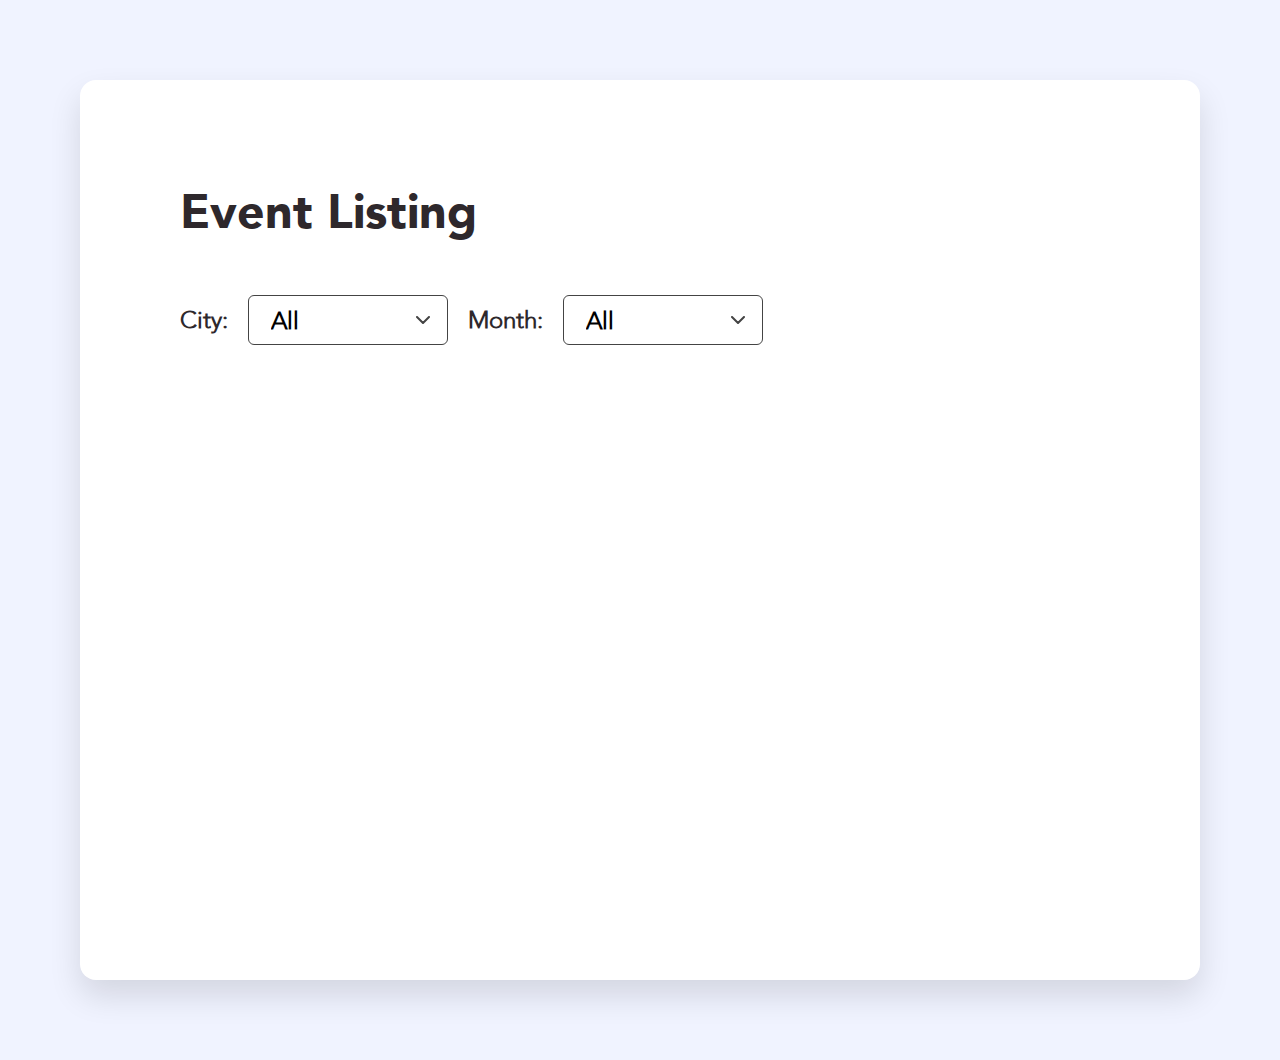
<file: index.html>
<!DOCTYPE html>
<html lang="en">
<head>
    <meta charset="UTF-8">
    <meta name="viewport" content="width=device-width, initial-scale=1.0">
    <link rel="stylesheet" href="https://maxcdn.bootstrapcdn.com/font-awesome/4.5.0/css/font-awesome.min.css">
    <link rel="stylesheet" href="src/style/index.css">
    <title>Events</title>
</head>
<body>
    <div class="page-main__wrapper">
        <section class="page-main__container">
            <header class="page-main__header">
                <h1 class="page-main__heading">Event Listing</h1>
                <div class="page-main__selects-container selects-container">
                    <div class="select-container">
                        <label for="city-select" class="select-container__label">City:</label>
                            <select id="city-select" class="select-container__options">
                                <option value="Amsterdam">Amsterdam</option>
                                <option value="Berlin">Berlin</option>
                                <option value="Rim">Rim</option>
                                <option value="Sr.Petersburg">Sr. Petersburg</option>
                                <option selected="selected">All</option>
                            </select>
                    </div>
                    <div class="select-container">
                        <label for="month-select" class="select-container__label">Month:</label>

                            <select id="month-select" class="select-container__options">
                                <option value="01">January</option>
                                <option value="02">February</option>
                                <option value="03">March</option>
                                <option value="04">April</option>
                                <option value="05">May</option>
                                <option value="06">June</option>
                                <option value="07">July</option>
                                <option value="08">August</option>
                                <option value="09">September</option>
                                <option value="10">October</option>
                                <option value="11">November</option>
                                <option value="12">December</option>
                                <option selected="selected">All</option>
                            </select>
                    </div>

                </div>
            </header>
            <main class="page-main__events-container">

            </main>
        </section>
    </div>
<script src="src/js/read_events.js" defer></script>
<script src="src/js/select_function.js" defer></script>
</body>
</html>
</file>
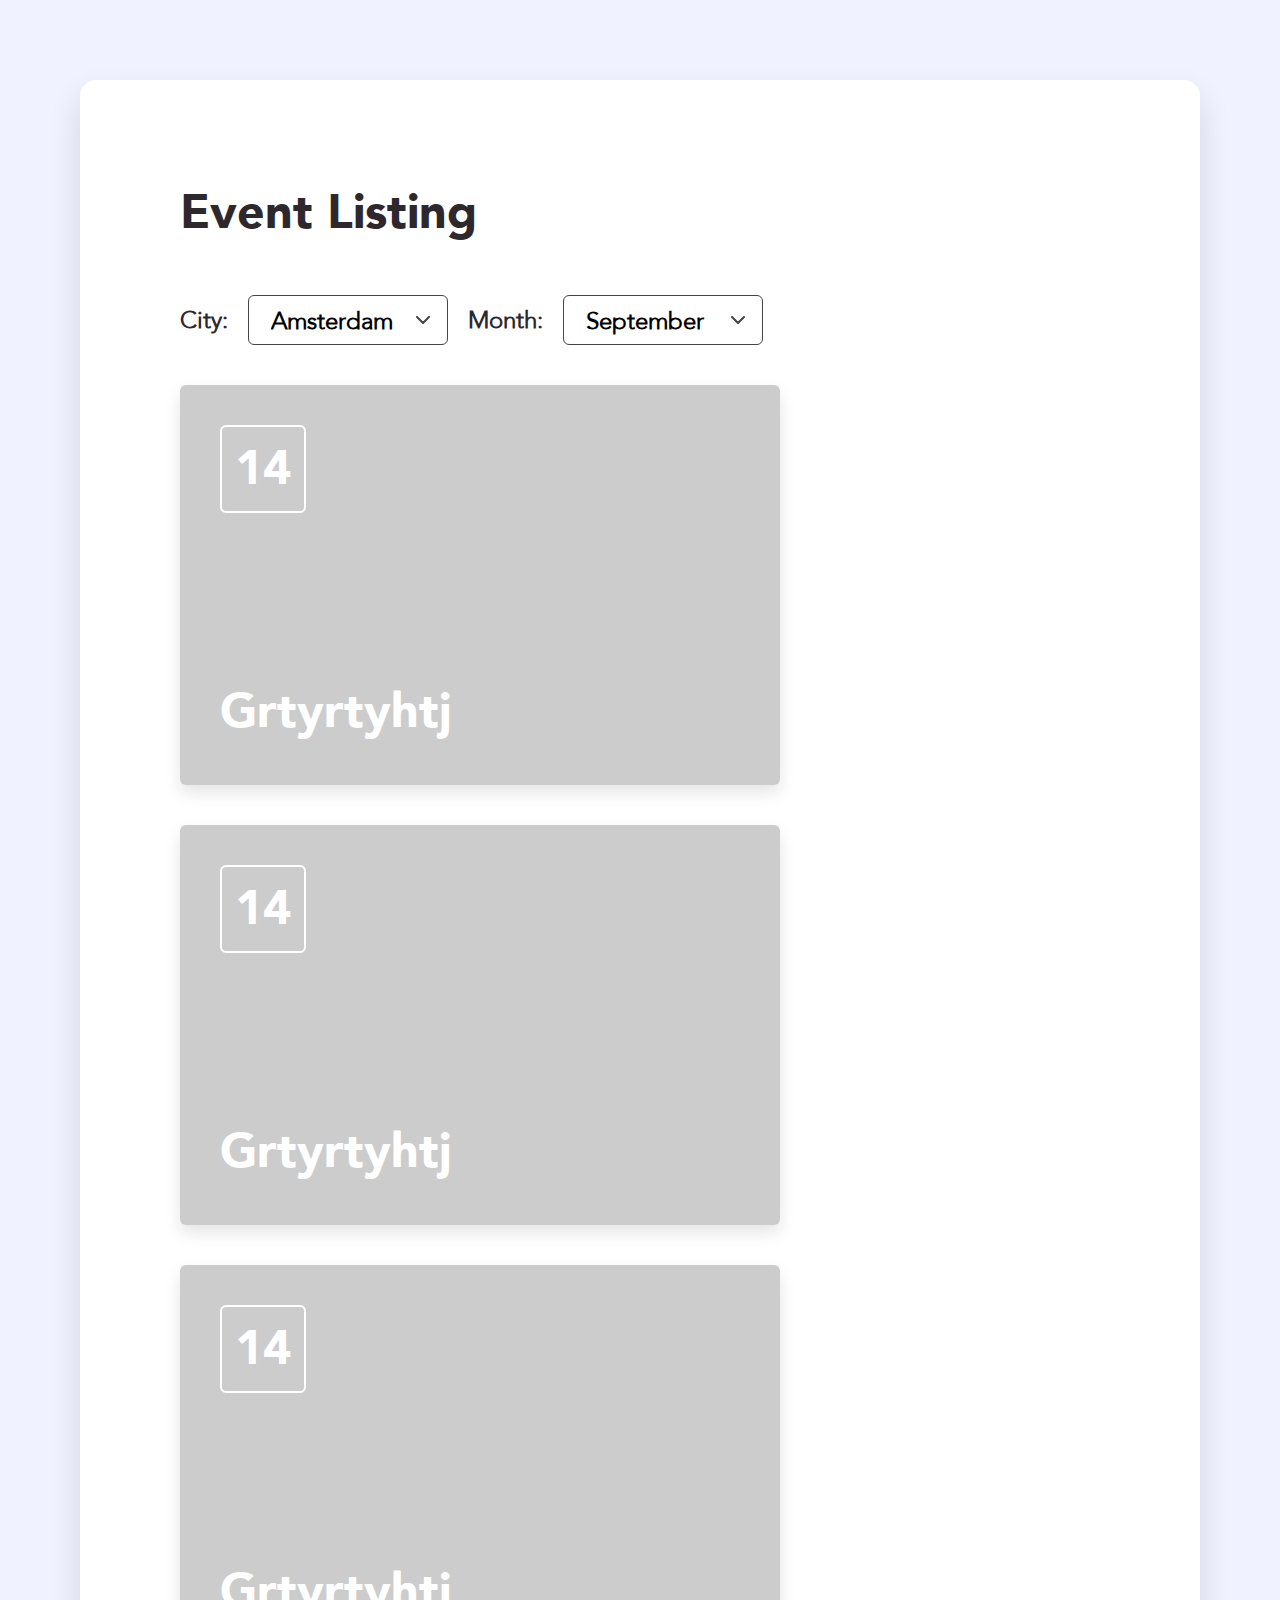
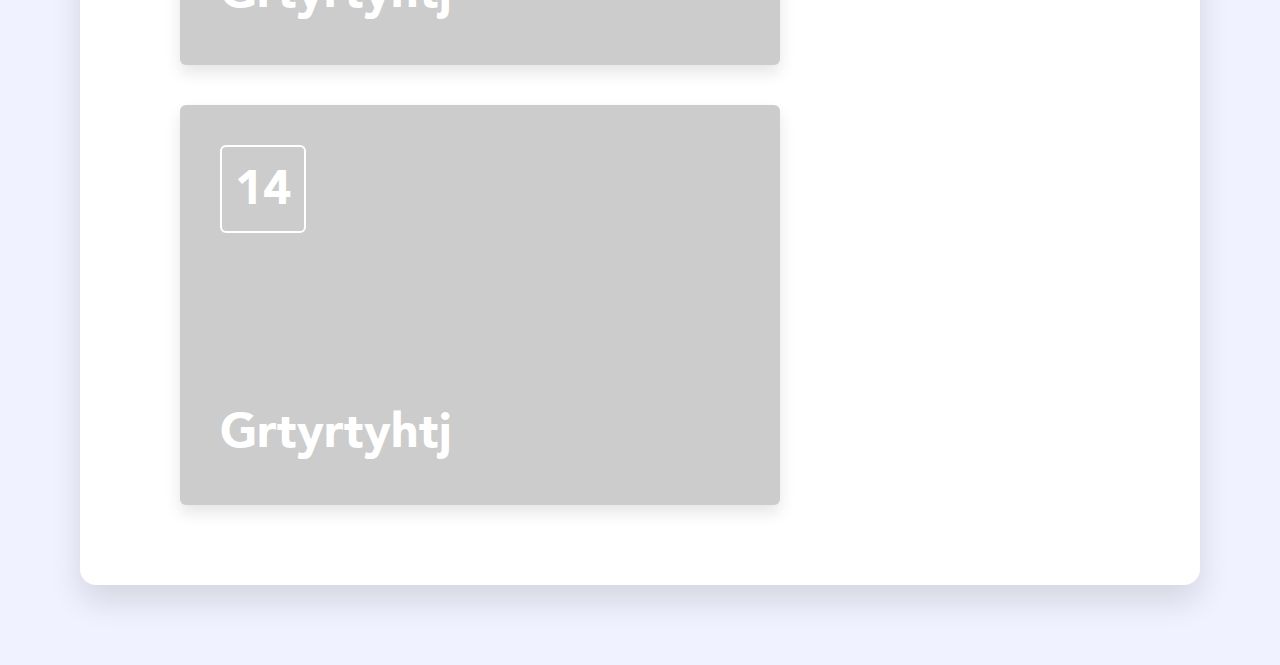
<file: src/index.html>
<!DOCTYPE html>
<html lang="en">
<head>
    <meta charset="UTF-8">
    <meta name="viewport" content="width=device-width, initial-scale=1.0">
    <link rel="stylesheet" href="https://maxcdn.bootstrapcdn.com/font-awesome/4.5.0/css/font-awesome.min.css">
    <link rel="stylesheet" href="style/index.css">
    <title>Events</title>
</head>
<body>
    <div class="page-main__wrapper">
        <section class="page-main__container">
            <header class="page-main__header">
                <h1 class="page-main__heading">Event Listing</h1>
                <div class="page-main__selects-container selects-container">
                    <div class="select-container">
                        <label for="city-select" class="select-container__label">City:</label>
                            <select id="city-select" class="select-container__options">
                                <option>Amsterdam</option>
                                <option>Berlin</option>
                                <option>Rim</option>
                                <option>Sr. Petersburg</option>
                            </select>
                    </div>
                    <div class="select-container">
                        <label for="month-select" class="select-container__label">Month:</label>

                            <select id="month-select" class="select-container__options">
                                <option>January</option>
                                <option>February</option>
                                <option>March</option>
                                <option>April</option>
                                <option>May</option>
                                <option>June</option>
                                <option>July</option>
                                <option>August</option>
                                <option selected="selected">September</option>
                                <option>October</option>
                                <option>November</option>
                                <option>December</option>
                            </select>
                    </div>

                </div>
            </header>
            <main class="page-main__events-container">
                <div class="page-main__event-card event-card">
                   <!-- <div class="event-card__background">
                        <img class="event-card__background-img" src="" alt="" id="">
                    </div>-->
                    <div class="event-card__date-container">
                        <p class="event-card__date">14</p>
                    </div>
                    <h1 class="event-card__event-title">Grtyrtyhtj</h1>
                </div>
                <div class="page-main__event-card event-card">
                    <!--<div class="event-card__background">
                        <img class="event-card__background-img" src="" alt="" id="">
                    </div>-->
                    <div class="event-card__date-container">
                        <p class="event-card__date">14</p>
                    </div>
                    <h1 class="event-card__event-title">Grtyrtyhtj</h1>
                </div>
                <div class="page-main__event-card event-card">
                  <!--  <div class="event-card__background">
                        <img class="event-card__background-img" src="" alt="" id="">
                    </div>-->
                    <div class="event-card__date-container">
                        <p class="event-card__date">14</p>
                    </div>
                    <h1 class="event-card__event-title">Grtyrtyhtj</h1>
                </div>
                <div class="page-main__event-card event-card">
                    <!--<div class="event-card__background">
                        <img class="event-card__background-img" src="" alt="" id="">
                    </div>-->
                    <div class="event-card__date-container">
                        <p class="event-card__date">14</p>
                    </div>
                    <h1 class="event-card__event-title">Grtyrtyhtj</h1>
                </div>
            </main>
        </section>
    </div>
</body>
</html>
</file>
<file: src/style/index.css>
@font-face {
    font-family: 'Avenir-Black';
    font-style: normal;
    font-weight: 400;
    src: url('../fonts/Avenir-Black.woff'),
    url('../fonts/Avenir-Black.woff2');

}

@font-face {
    font-family: 'Avenir-Light';
    font-style: normal;
    font-weight: 400;
    src: url('../fonts/Avenir-Light.woff'),
    url('../fonts/Avenir-Light.woff2');

}


body {
    margin: 0;
    padding: 0;
    width: 100%;
    font-family: Avenir-Black, Roboto, sans-serif;
    color: #2E282C;
}


.page-main__wrapper {
    margin: 0;
    padding: 80px;
    background-color: #F0F3FF;
    background-size: cover;
    box-sizing: border-box;
    width: 100%;
    height: max-content;
    min-height: 100vh;
}

.page-main__container {
    margin: 0;
    padding: 100px 100px 80px;
    box-shadow: 0 16px 32px rgba(0, 0, 0, 0.12);
    border-radius: 16px;
    background-color: #FFFF;
    box-sizing: border-box;
    height: max-content;
    min-height: 100vh;
}

.page-main__heading {
    margin: 0 0 49px;
    font-size: 48px;
}

.page-main__selects-container{
    display: flex;
    font-family: Avenir-Light, Roboto, sans-serif;
    font-weight: bold;
    font-size: 24px;
}

/*.select-container__label {
    margin-right: 20px;
}*/

.select-container__options {
    margin-left: 20px;
    padding: 9px 22px 8px;
    border-radius: 6px;
    border: 1px solid #444444;
    height: 50px;
    width: 200px;
    appearance: none;
    -webkit-appearance: none;
    -moz-appearance: none;
    font-family: Avenir-Light, sans-serif;
    font-weight: bold;
    font-size: 24px;
    background: url("../icons/arrow.svg") no-repeat right .7em top 50%, 0 0;
}

.select-container__options::-ms-expand {
    display: none;
}
.select-container__options option {
    font-family: Avenir-Light, sans-serif;
    font-weight: bold;
    font-size: 16px;
}

.select-container {
    display: flex;
    align-items: center;
    margin: 0;
    margin-right: 20px;
    padding: 0;
    position: relative;
    width: max-content;
}

.page-main__events-container {
    display: flex;
    flex-wrap: wrap;
    justify-content: space-between;
}

.event-card {
    display: flex;
    flex-direction: column;
    justify-content: space-between;
    position: relative;
    margin-top: 40px;
    box-sizing: border-box;
    padding: 40px;
    flex-shrink: 0;
    width: 600px;
    height: 400px;
    background: rgba(0, 0, 0, 0.2);
    box-shadow: 0 8px 16px rgba(0, 0, 0, 0.1);
    border-radius: 6px;
}

.event-card__bookmark-icon {
    position: absolute;
    right: 41px;
}

.event-card.hide {
    display: none;
}

.event-card__bookmark-icon:hover, .event-card__bookmark-icon:focus {
    opacity: 0.2;
}

.event-card__date-container {
    margin: 0;
    padding: 0;
    padding: 9px 13px;
    width: max-content;
    border: 2px solid #FFFFFF;
    box-sizing: border-box;
    border-radius: 6px;
}



.event-card__date {
    margin: 0;
    padding: 0;
    color: #FFFFFF;
    font-size: 48px;
}

.event-card__event-title {
    margin: 0;
    padding: 0;
    color: #FFFFFF;
    font-size: 48px;
}
</file>
